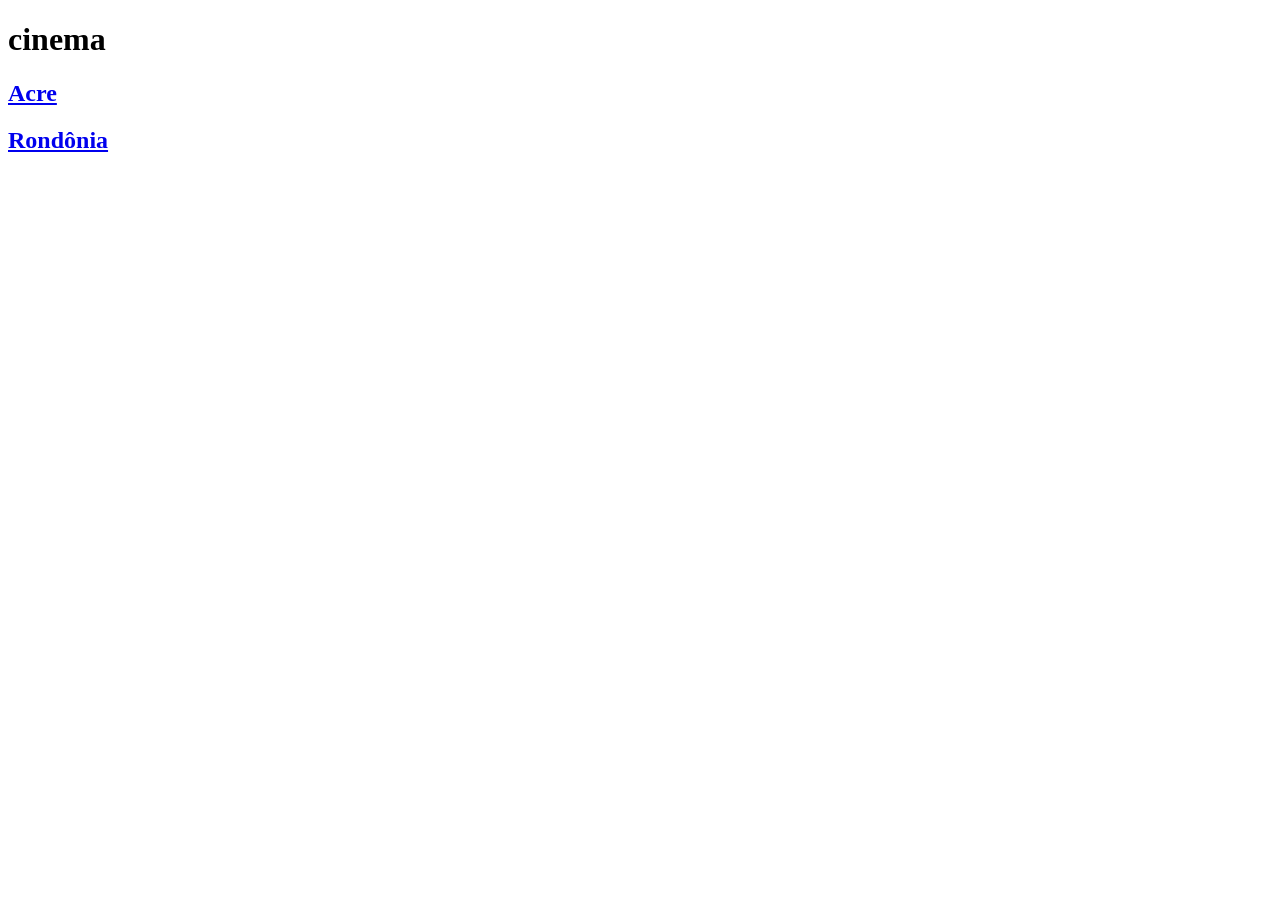
<file: index.html>
<!DOCTYPE html>
<html>
    <head>
        <meta charset="UTF-8">
        <title>cinema</title>
    </head>

    <body>
        <h1>cinema</h1>

        <h2><a href="estados/ac.html">Acre</a></h2>
        <h2><a href="estados/ro.html">Rondônia</a></h2>
    </body>
</html>
</file>
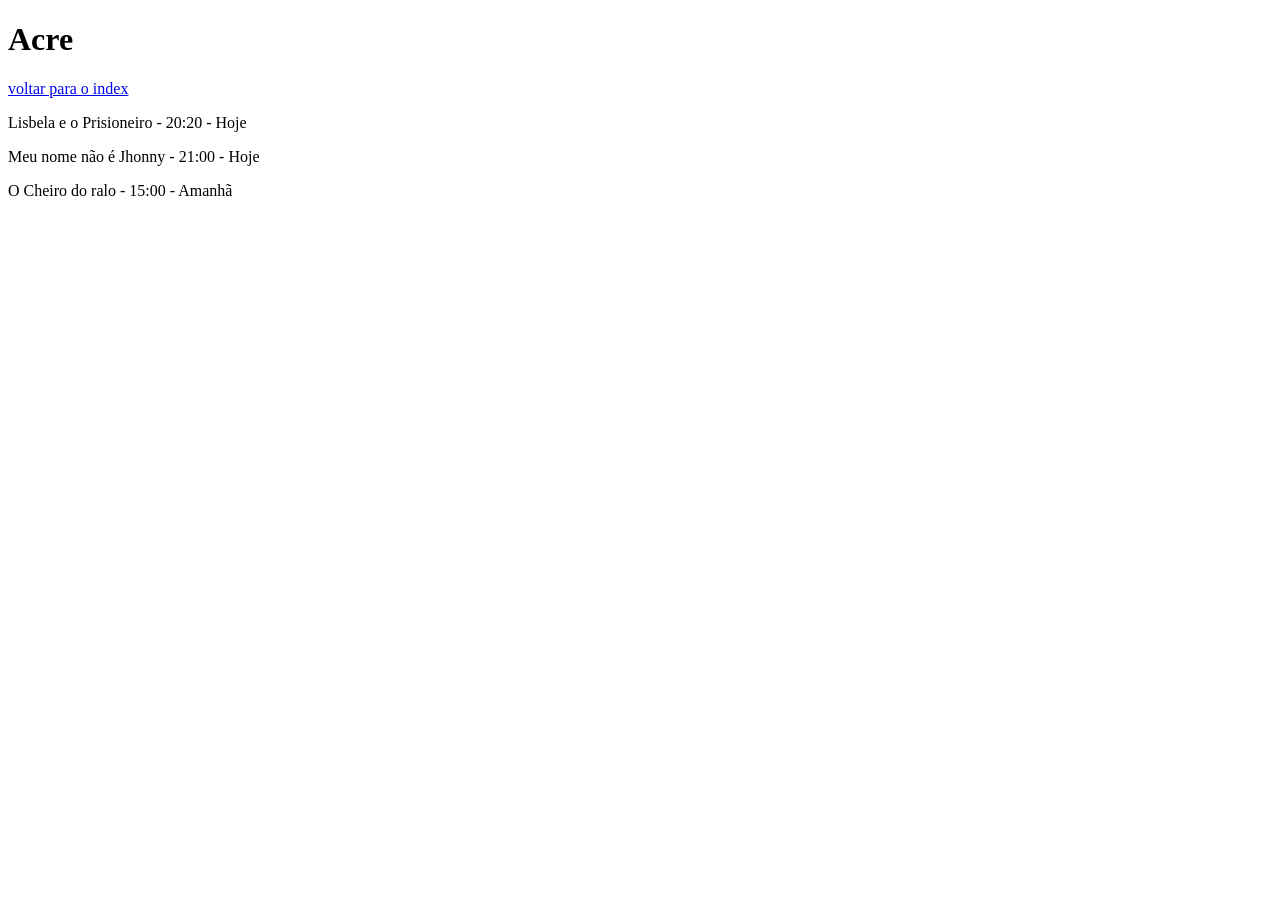
<file: estados/ac.html>
<!DOCTYPE html>
<html>
    <head>
        <meta charset="UTF-8">
        <title>Acre</title>
    </head>

    <body>
        <h1>Acre</h1>
        <a href="../index.html">voltar para o index</a>

        <p>Lisbela e o Prisioneiro - 20:20 - Hoje</p>
        <p>Meu nome não é Jhonny - 21:00 - Hoje</p>
        <p>O Cheiro do ralo - 15:00 - Amanhã</p>
    </body>
</html>
</file>
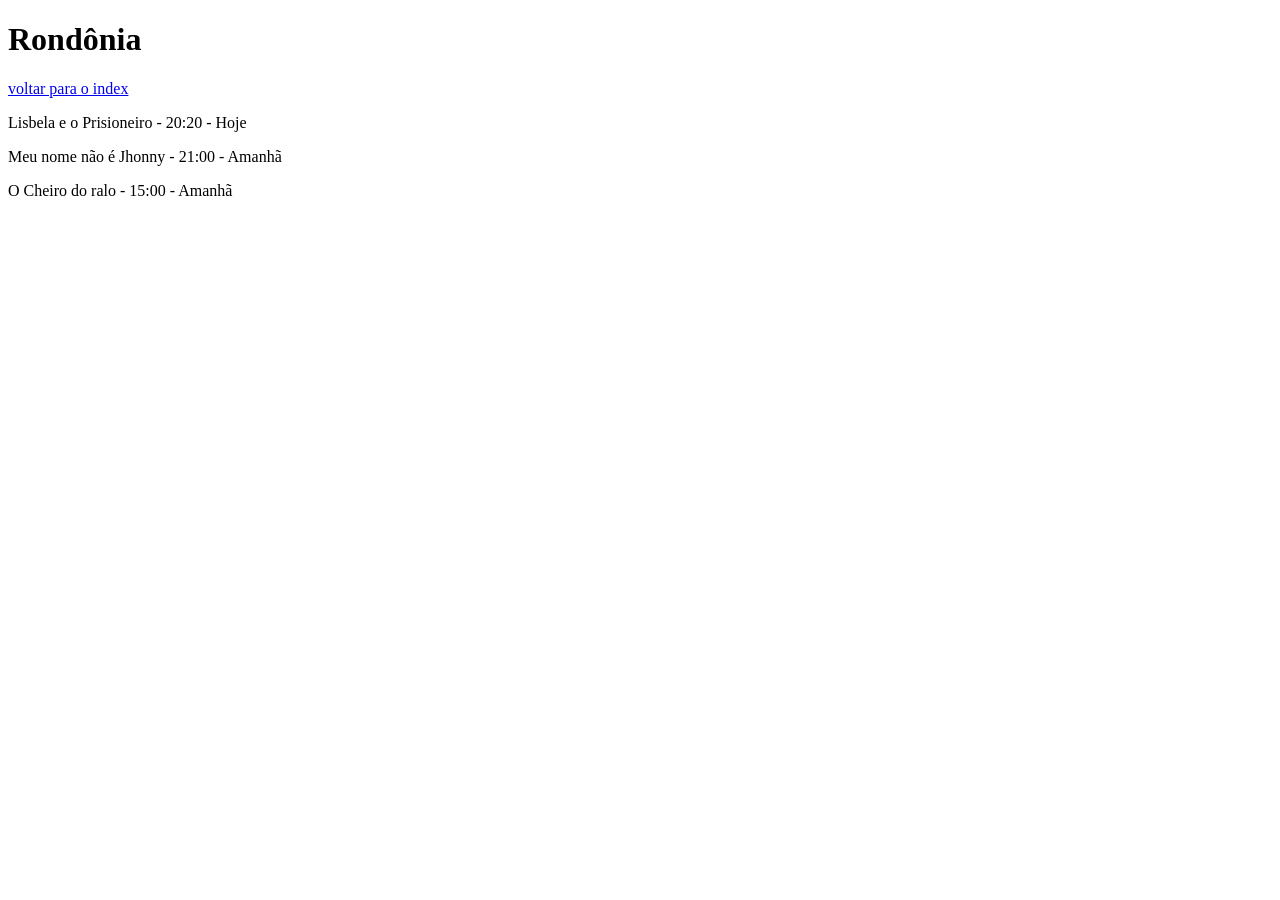
<file: estados/ro.html>
<!DOCTYPE html>
<html>
    <head>
        <meta charset="UTF-8">
        <title>Rondônia</title>
    </head>

    <body>
        <h1>Rondônia</h1>
        <a href="../index.html">voltar para o index</a>

        <p>Lisbela e o Prisioneiro - 20:20 - Hoje</p>
        <p>Meu nome não é Jhonny - 21:00 - Amanhã</p>
        <p>O Cheiro do ralo - 15:00 - Amanhã</p>
    </body>
</html>
</file>
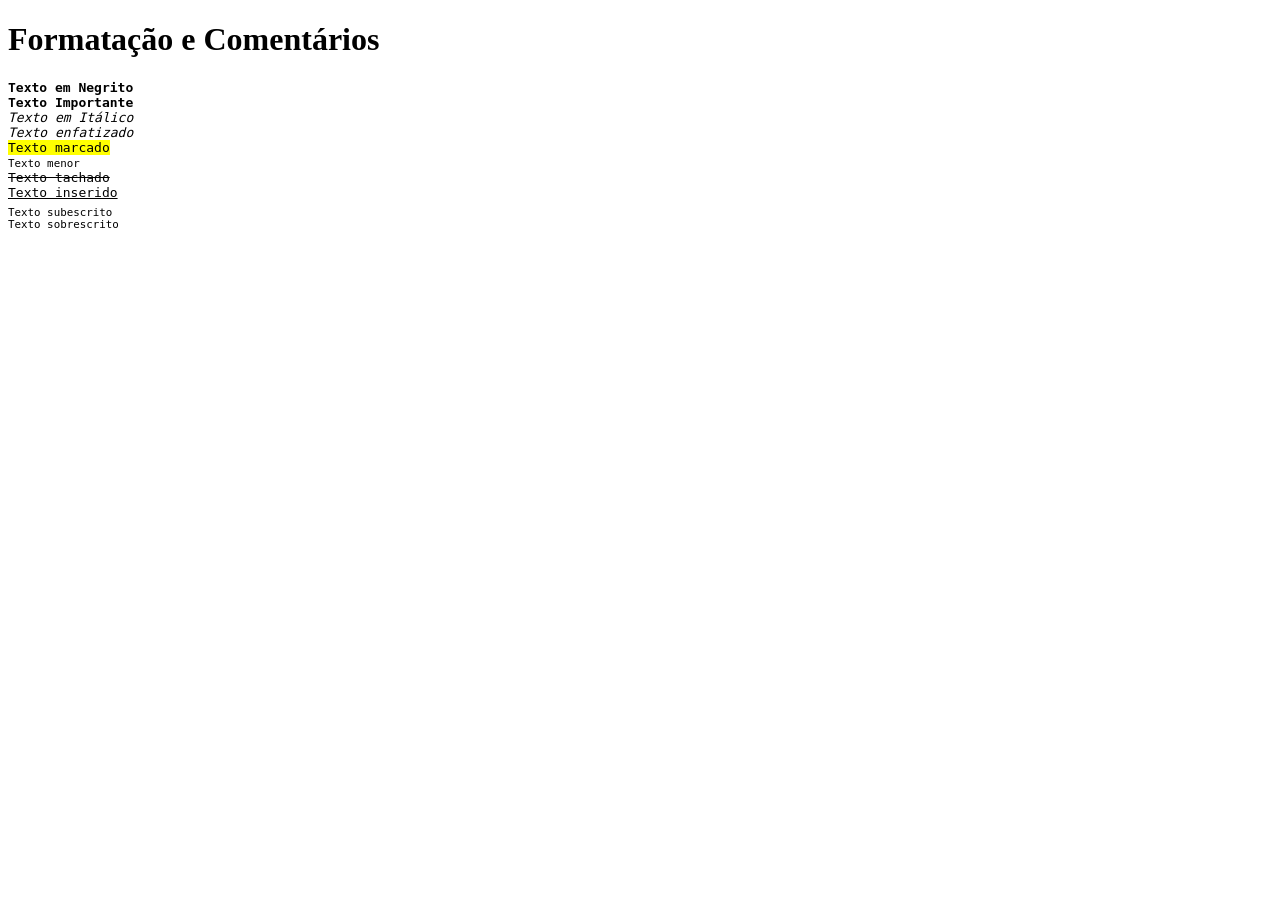
<file: formatacao/formatacao.html>
<!DOCTYPE html>
<html>
    <head>
        <meta charset="UTF-8">
        <title>Formatação e Comentários</title>
    </head>

    <body>
        <h1>Formatação e Comentários</h1>

        <pre>
<b>Texto em Negrito</b>
<strong>Texto Importante</strong>
<i>Texto em Itálico</i>
<em>Texto enfatizado</em>
<mark>Texto marcado</mark>
<small>Texto menor</small>
<del>Texto tachado</del>
<ins>Texto inserido</ins>
<sub>Texto subescrito</sub>
<sup>Texto sobrescrito</sup>
        </pre>
    </body>
</html>
</file>
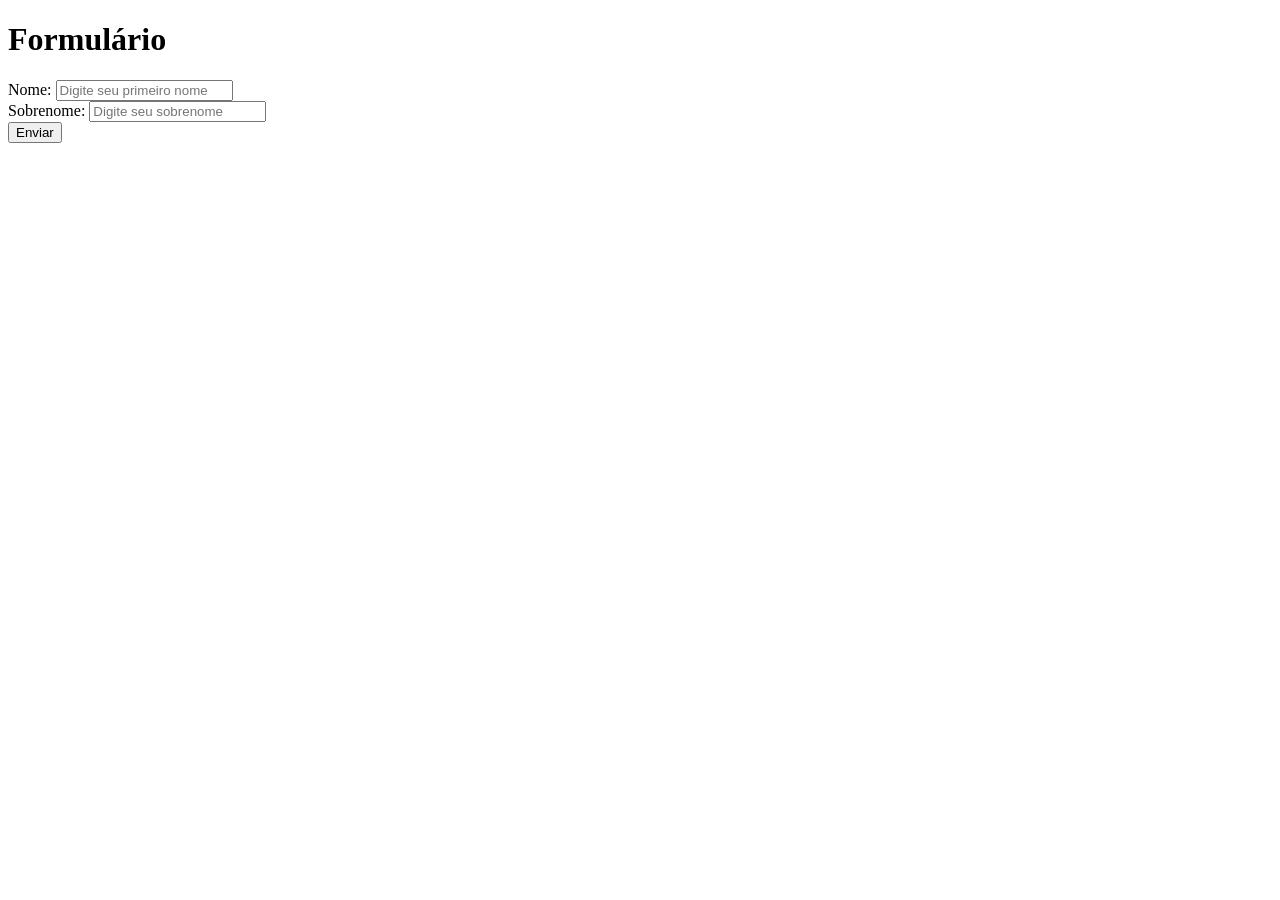
<file: formatacao/formulario.html>
<!DOCTYPE html>
<html>
    <head>
        <meta charset="UTF-8">
        <title>Formulário</title>
    </head>

    <body>
        <h1>Formulário</h1>
        <form action="/action_page.jsp">
            <label for="nome">Nome:</label>
            <input type="text" name="nome" id="nome" placeholder="Digite seu primeiro nome">
            <br>
            <label for="sobrenome">Sobrenome:</label>
            <input type="text" name="sobrenome" id="sobrenome" placeholder="Digite seu sobrenome">
            <br>
            <input type="submit" value="Enviar">
        </form>
    </body>
</html>
</file>
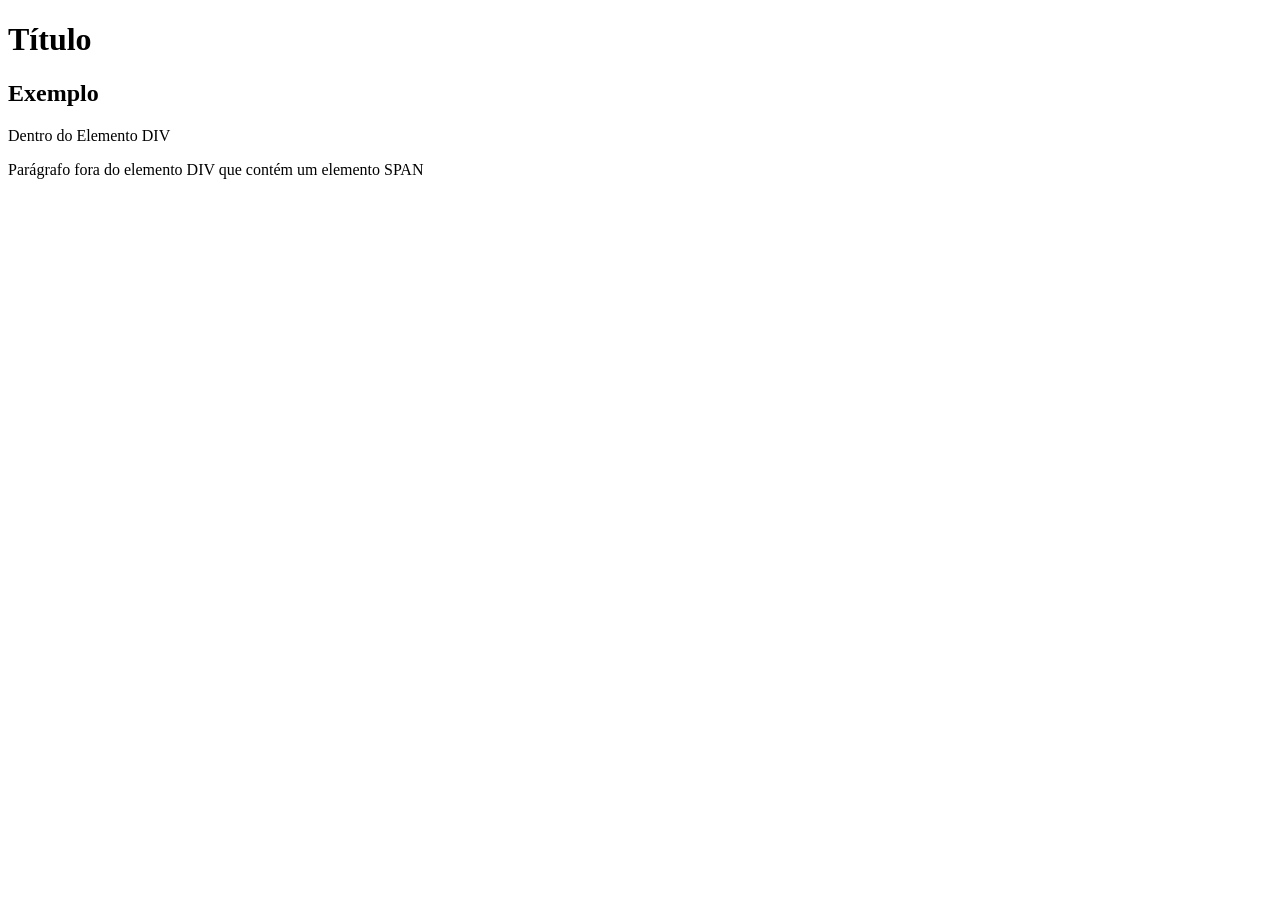
<file: formatacao/genericos.html>
<!DOCTYPE html>
<html>
    <head>
        <meta charset="UTF-8">
        <title>Genéricos</title>
    </head>

    <body>
        <h1>Título</h1>
        <div>
            <h2>Exemplo</h2>
            <p>Dentro do Elemento DIV</p>
        </div>
        <p>Parágrafo fora do elemento DIV
            que contém um elemento
            <span>SPAN</span>
        </p>
    </body>
</html>
</file>
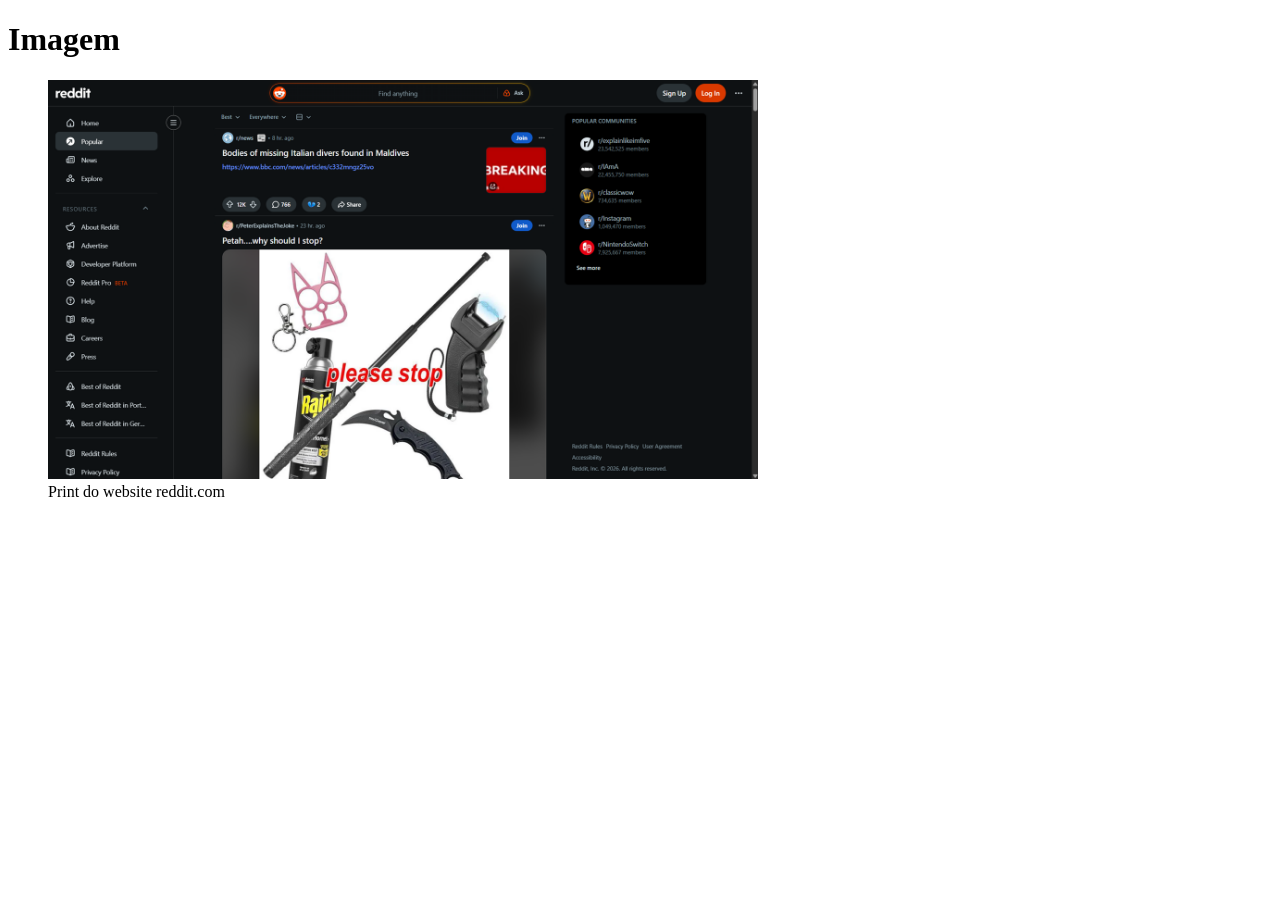
<file: formatacao/imagem.html>
<!DOCTYPE html>
<html>
    <head>
        <meta charset="UTF-8">
        <title>Imagem</title>
    </head>

    <body>
        <h1>Imagem</h1>
        <figure>
            <img src="reddit 18-05-2026.png" alt="Print do website reddit.com" style="width:60%">
            <figcaption>Print do website reddit.com</figcaption>
        </figure>
    </body>
</html>
</file>
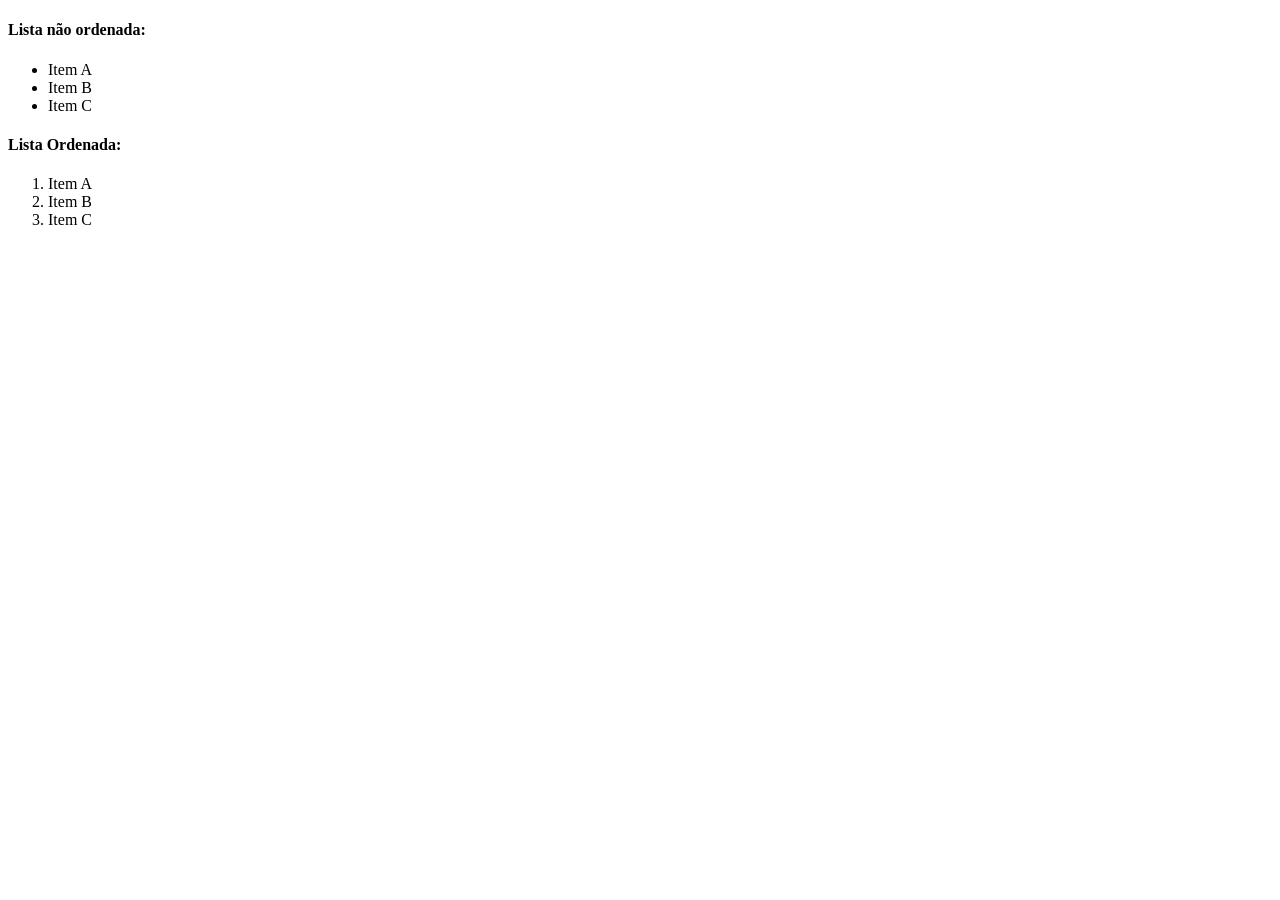
<file: formatacao/lista.html>
<!DOCTYPE html>
<html>
    <head>
        <meta charset="UTF-8">
        <title>Listas</title>
    </head>

    <body>
        <h4>Lista não ordenada: </h4>
        <ul>
            <li>Item A</li>
            <li>Item B</li>
            <li>Item C</li>
        </ul>
        
        <h4>Lista Ordenada: </h4>
        <ol>
            <li>Item A</li>
            <li>Item B</li>
            <li>Item C</li>
        </ol>
    </body>
</html>
</file>
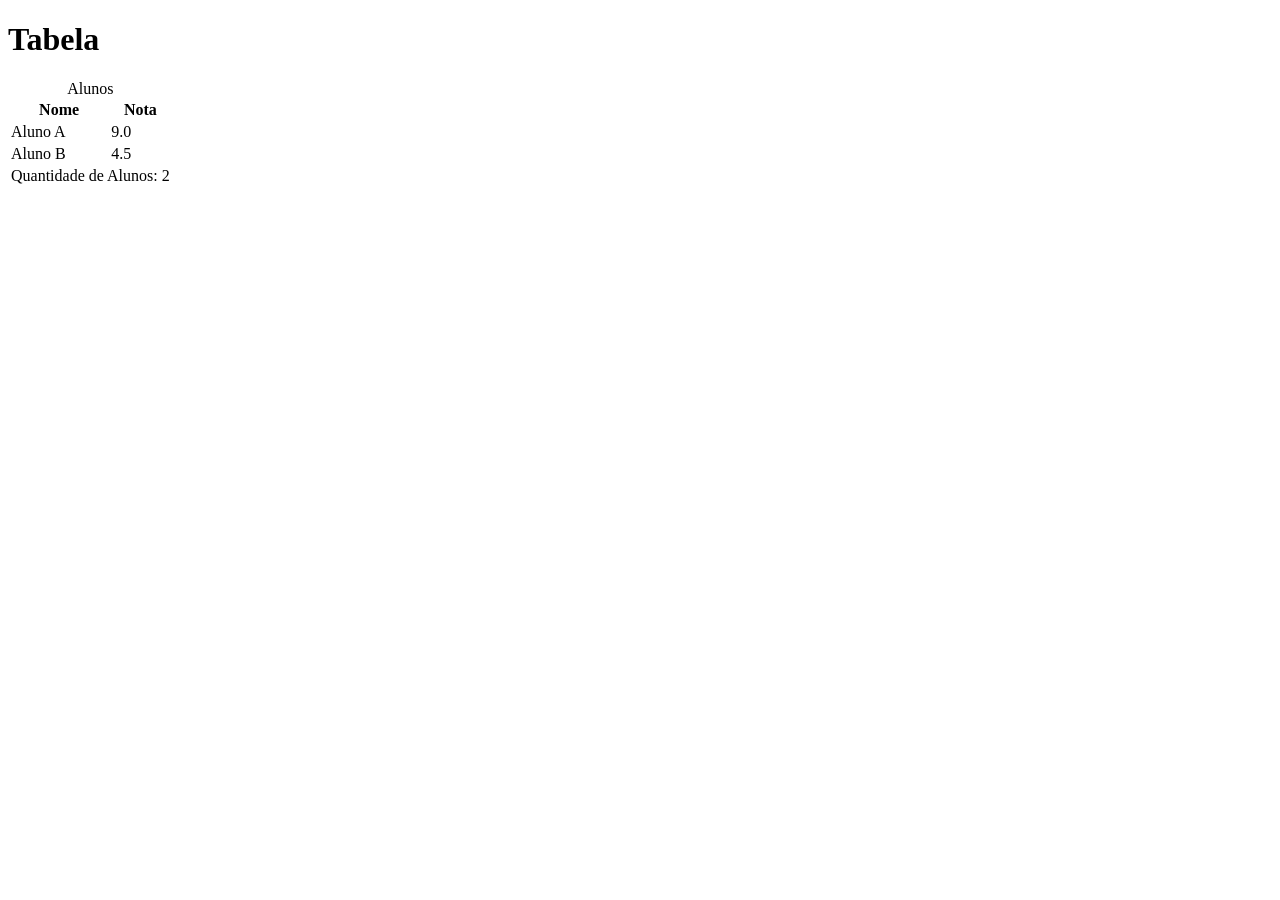
<file: formatacao/table.html>
<!DOCTYPE html>
<html>
    <head>
        <meta charset="UTF-8">
        <title>Tabela</title>
    </head>

    <body>
        <h1>Tabela</h1>
        <table>
            <caption>Alunos</caption>
            <thead>
                <tr>
                    <th>Nome</th>
                    <th>Nota</th>
                </tr>
            </thead>
            <tbody>
                <tr>
                    <td>Aluno A</td>
                    <td>9.0</td>
                </tr>
                <tr>
                    <td>Aluno B</td>
                    <td>4.5</td>
                </tr>
            </tbody>
            <tfoot>
                <tr>
                    <td colspan="2">Quantidade de Alunos: 2</td>
                </tr>
            </tfoot>
        </table>
    </body>
</html>
</file>
